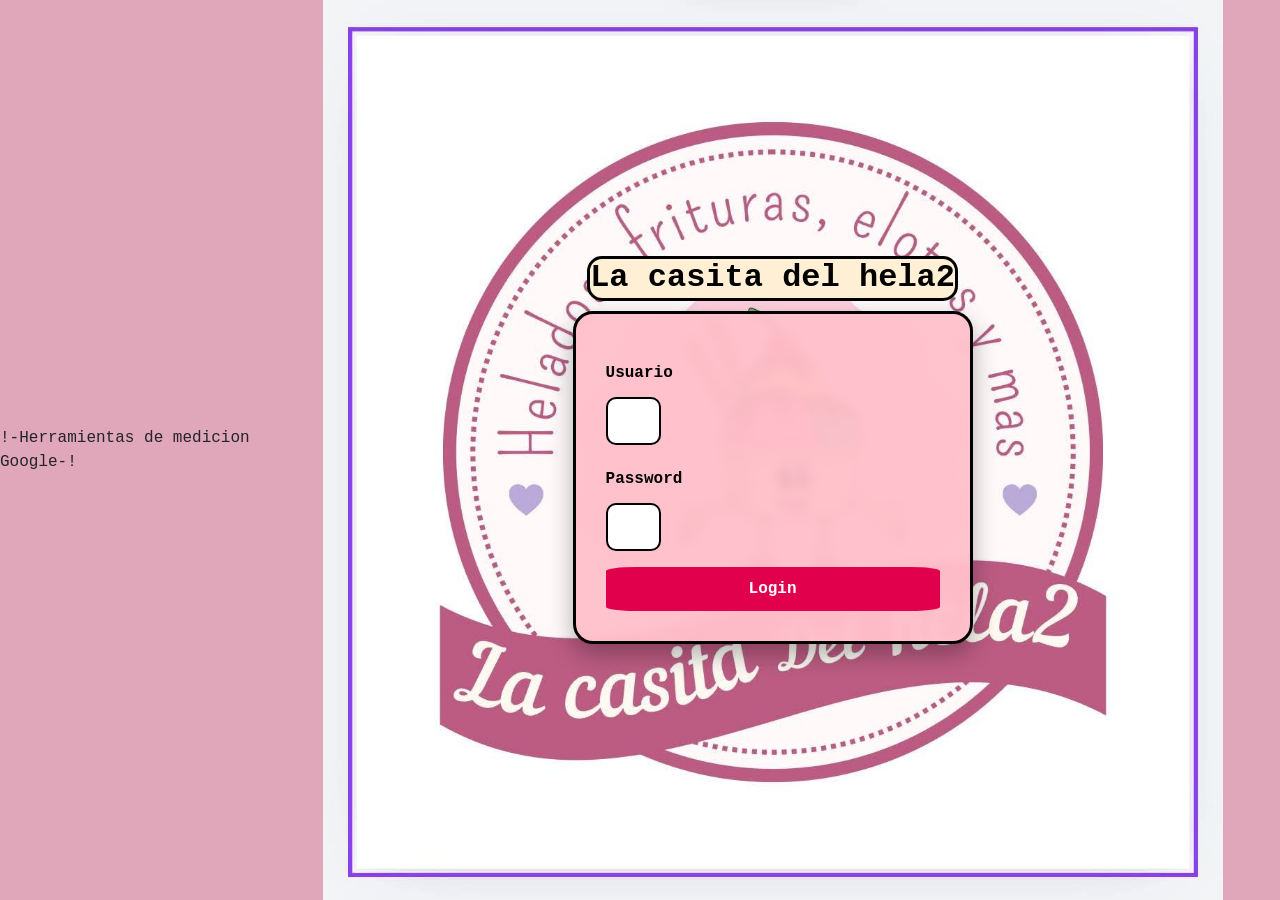
<file: docs/admin.html>
<!DOCTYPE html>
<html lang="en">
<head>
    <meta charset="UTF-8">
    <meta name="viewport" content="width=device-width, initial-scale=1.0">
    <title>Admin - Productos</title>
    <link href="https://cdn.jsdelivr.net/npm/bootstrap@5.0.2/dist/css/bootstrap.min.css" rel="stylesheet">
    <link rel="stylesheet" href="./css/admin.css">
    <meta http-equiv="Cache-Control" content="no-store" />
    <meta http-equiv="Pragma" content="no-cache" />
    <meta http-equiv="Expires" content="0" />
    !-Herramientas de medicion Google-!
        <!-- Google tag (gtag.js) -->
<script async src="https://www.googletagmanager.com/gtag/js?id=G-4M52HQHXRP"></script>
<script>
  window.dataLayer = window.dataLayer || [];
  function gtag(){dataLayer.push(arguments);}
  gtag('js', new Date());

  gtag('config', 'G-4M52HQHXRP');
</script>
</head>

<div id="notification" class="notification"></div>
<body>

<div class="mainBody">

    <!-- HEADER -->
    <header class="admin-header">
    <button onclick="logout()" class="logout-btn">
        Cerrar sesión
    </button>

</header>   

    <!-- CONTENIDO -->
    <div class="container mt-5">

                <button class="btn btn-success mb-3"
                    data-bs-toggle="modal"
                    data-bs-target="#addModal">
            + Agregar producto
        </button>
        <div class="row" id="productsContainer">
          
            <!-- Aquí se insertan las cards -->
        </div>

    </div>

</div>



<!-- MODAL Eliminar -->
<div class="modal fade" id="exampleModal" tabindex="-1">
  <div class="modal-dialog">
    <div class="modal-content">

      <div class="modal-header">
        <h5 class="modal-title">Confirmar eliminación</h5>
        <button type="button" class="btn-close" data-bs-dismiss="modal"></button>
      </div>

      <div class="modal-body">
        <p id="modalText">¿Seguro que deseas eliminar este producto?</p>
      </div>

      <div class="modal-footer">
        <button class="btn btn-secondary" data-bs-dismiss="modal">Cancelar</button>
        <button class="btn btn-danger" onclick="deleteProduct(selectedId)">
            Eliminar
        </button>
      </div>

    </div>
  </div>
</div>

<!--Modal Editar-->
<div class="modal fade" id="editModal" tabindex="-1">
  <div class="modal-dialog">
    <div class="modal-content">

      <div class="modal-header">
        <h5 class="modal-title">Editar producto</h5>
        <button type="button" class="btn-close" data-bs-dismiss="modal"></button>
      </div>

      <div class="modal-body">
        
        <input type="hidden" id="editId">

        <div class="mb-2">
          <label class="form-label" for="editName" required>Nombre</label>
          <input type="text" id="editName" class="form-control" required>
        </div>

        <div class="mb-2">
          <label class="form-label" for="editDescription">Descripción</label>
          <input type="text" id="editDescription" class="form-control">
        </div>

        <div class="mb-2">
          <label class="form-label " for="editPrice ">Precio</label>
          <input type="number" id="editPrice" class="form-control">
        </div>

        <div class="mb-2">
            <label class="form-label" for="editImage"  >Nueva imagen (opcional)</label>
            <input type="file" id="editImage" class="form-control" accept="image/*">
        </div>
              <div class="mb-2">
                  <label class="form-label" for="editCategory">Categoría</label>
                  <select id="editCategory" class="form-control">
                      <option value="">Selecciona categoría</option>
                  </select>
              </div>

      </div>

      <div class="modal-footer">
        <button class="btn btn-secondary" data-bs-dismiss="modal">Cancelar</button>
        <button class="btn btn-primary" onclick="updateProduct()">Guardar cambios</button>
      </div>

    </div>
  </div>
</div>
<!-- Modal Agregar -->
 <div class="modal fade" id="addModal" tabindex="-1">
  <div class="modal-dialog">
    <div class="modal-content">

      <div class="modal-header">
        <h5 class="modal-title">Agregar producto</h5>
        <button type="button" class="btn-close" data-bs-dismiss="modal"></button>
      </div>

      <div class="modal-body">
        <input type="text" id="addName" class="form-control mb-2" placeholder="Nombre">
        <input type="text" id="addDescription" class="form-control mb-2" placeholder="Descripción">
        <input type="number" id="addPrice" class="form-control mb-2" placeholder="Precio">
        <input type="file" id="addImage" class="form-control">
        <select id="addCategory" class="form-control mb-2">
          <option value="">Selecciona categoría</option>
      </select>
      </div>

      <div class="modal-f<img src="${API_BASE_URL}${product.Url}"oter">
        <button class="btn btn-secondary" data-bs-dismiss="modal">Cancelar</button>
        <button class="btn btn-success" onclick="createProduct()">Guardar</button>
      </div>

    </div>
  </div>
</div>


<script src="./js/config.js"></script>
<script src="./js/admin.js"></script>
<script src="https://cdn.jsdelivr.net/npm/bootstrap@5.0.2/dist/js/bootstrap.bundle.min.js"></script>

</body>
</html>
</file>
<file: docs/css/admin.css>
/* =========================
   BODY (ESTILO TU TIENDA)
========================= */

body {
    margin: 5px;
    min-height: 100vh;

    font-family: 'Courier New', Courier, monospace;

    background-color: #e1004b56; /* mismo estilo que tu tienda */
}

/* =========================
   MAIN CONTAINER
========================= */

.mainBody {
    padding-top: 100px;
    padding-bottom: 80px;
}

/* =========================
   HEADER ADMIN 
========================= */

.admin-header {
    background-color: #ffc0cb;

    border: 3px solid black;
    border-radius: 15px;

    width: 95%;
    height: 90px;

    margin: 10px auto;

    display: flex;
    align-items: center;
    justify-content: center;

    position: fixed;
    top: 0;
    left: 0;
    right: 0;

    z-index: 1000;
}

/* TITULO */
#TP {
    font-size: 1.5rem;
    color: black;
}

/* BOTÓN LOGOUT */
.logout-btn {
    position: center;

    background-color: #e1004b;
    color: white;

    border: 2px solid black;
    border-radius: 10px;

    padding: 6px 12px;

    font-family: inherit;
}

/* =========================
   SECCIÓN PRODUCTOS
========================= */

h2 {
    text-align: center;
    font-weight: bold;
}

/* CONTENEDOR */
#Products {
    background-color: #ffc0cb;

    border: 3px solid black;
    border-radius: 20px;

    padding: 20px;
    margin: 20px auto;

    width: 100%;
}

/* =========================
   CARDS (MISMO ESTILO TIENDA)
========================= */

.card {
    background-color: rgb(255, 251, 255);

    border-radius: 25px;
    border: 2px solid black;

    margin: 5px;

    font-family: inherit;
}

.card img {
    border-radius: 25px 25px 0 0;
    height: 200px;
    object-fit: cover;
}

.card-body {
    padding: 10px;
}

/* =========================
   BOTONES
========================= */

.btn-success {
    border: 2px solid black;
}

.btn-danger {
    border: 2px solid black;
}

.btn-primary {
    border: 2px solid black;
}

/* =========================
   MODALS (COHERENTE CON TU ESTILO)
========================= */

.modal-content {
    border-radius: 15px;
    border: 3px solid black;
}

.modal-header {
    background-color: #ffc0cb;
}

.modal-body {
    font-family: inherit;
}

/* =========================
   RESPONSIVE
========================= */

@media (max-width: 767px) {

    .admin-header {
        height: 80px;
        border-radius: 0;
    }

    #Products {
        margin: 10px 0;
        border-radius: 10px;
    }

    .card {
        margin: 10px 0;
    }
}

.notification {
    position: fixed;
    top: 20px;
    left: 50%;
    transform: translateX(-50%) translateY(-20px);
    
    background-color: #28a745;
    color: white;
    padding: 12px 20px;
    border-radius: 8px;
    
    font-size: 14px;
    font-weight: 500;
    
    opacity: 0;
    pointer-events: none;
    
    transition: all 0.3s ease;
    z-index: 9999;
}

/* visible */
.notification.show {
    opacity: 1;
    transform: translateX(-50%) translateY(0);
}
</file>
<file: docs/css/lgs.css>
/* BODY centrado con fondo */
body {
    margin: 0;
    min-height: 100vh;
    display: flex;
    justify-content: center;
    align-items: center;

    font-family: 'Courier New', Courier, monospace;
    background-color: #e0a6b9;
}

#loginPage {
    background-image: url('../images/background.jpg');
    background-size: contain;
    background-position: center;
    background-repeat: no-repeat;

    width: 100%;
    min-height: 100vh;

    display: flex;
    flex-direction: column;
    justify-content: center;
    align-items: center;
}
/* FORM */
#loginForm {
    background-color: rgba(255, 192, 203, 0.95); /* ligero transparente */
    color: black;
    border-radius: 20px;
    border: 3px solid black;

    width: 100%;
    max-width: 400px;
    margin: 0 auto;
    padding: 30px;
    text-align: center;

    box-shadow: 0 10px 25px rgba(0,0,0,0.3);
    backdrop-filter: blur(5px); /* efecto moderno */
}


#loginForm label {
    display: block;
    text-align: center;
    margin: 10px 0 5px;
    font-weight: bold;
    align-items: center;

}

#loginForm input {
    width: 100%;
    padding: 10px;
    margin-bottom: 15px;

    border: 2px solid black;
    border-radius: 10px;

    font-family: inherit;
    transition: 0.2s ease;

}

#loginForm input:focus {
    outline: none;
    border-color: #e1004b;
    box-shadow: 0 0 6px rgba(225, 0, 75, 0.5);
}

/* BOTÓN */
#loginForm button {
    width: 100%;
    padding: 10px;
    border-radius: 9%;
    border: none;

    background-color: #e1004b;
    color: white;
    font-weight: bold;

    transition: all 0.25s ease;
}

#loginForm button:hover {
    background-color: #b8003d;
    transform: scale(1.03);
}
#title {
    background-color: papayawhip;   
        border: 3px solid black;
    border-radius: 15px; 
    padding: 0px;
 
    margin-bottom: 10px;
    font-size: 2rem;
    font-weight: bold;
    color: black;
}

/* RESPONSIVE */
@media (max-width: 400px) {
    #loginForm {
        padding: 20px;
    
    }
    body{
       background-position: top;
    }
    #loginPage {
        background-size: cover;
    }

}
</file>
